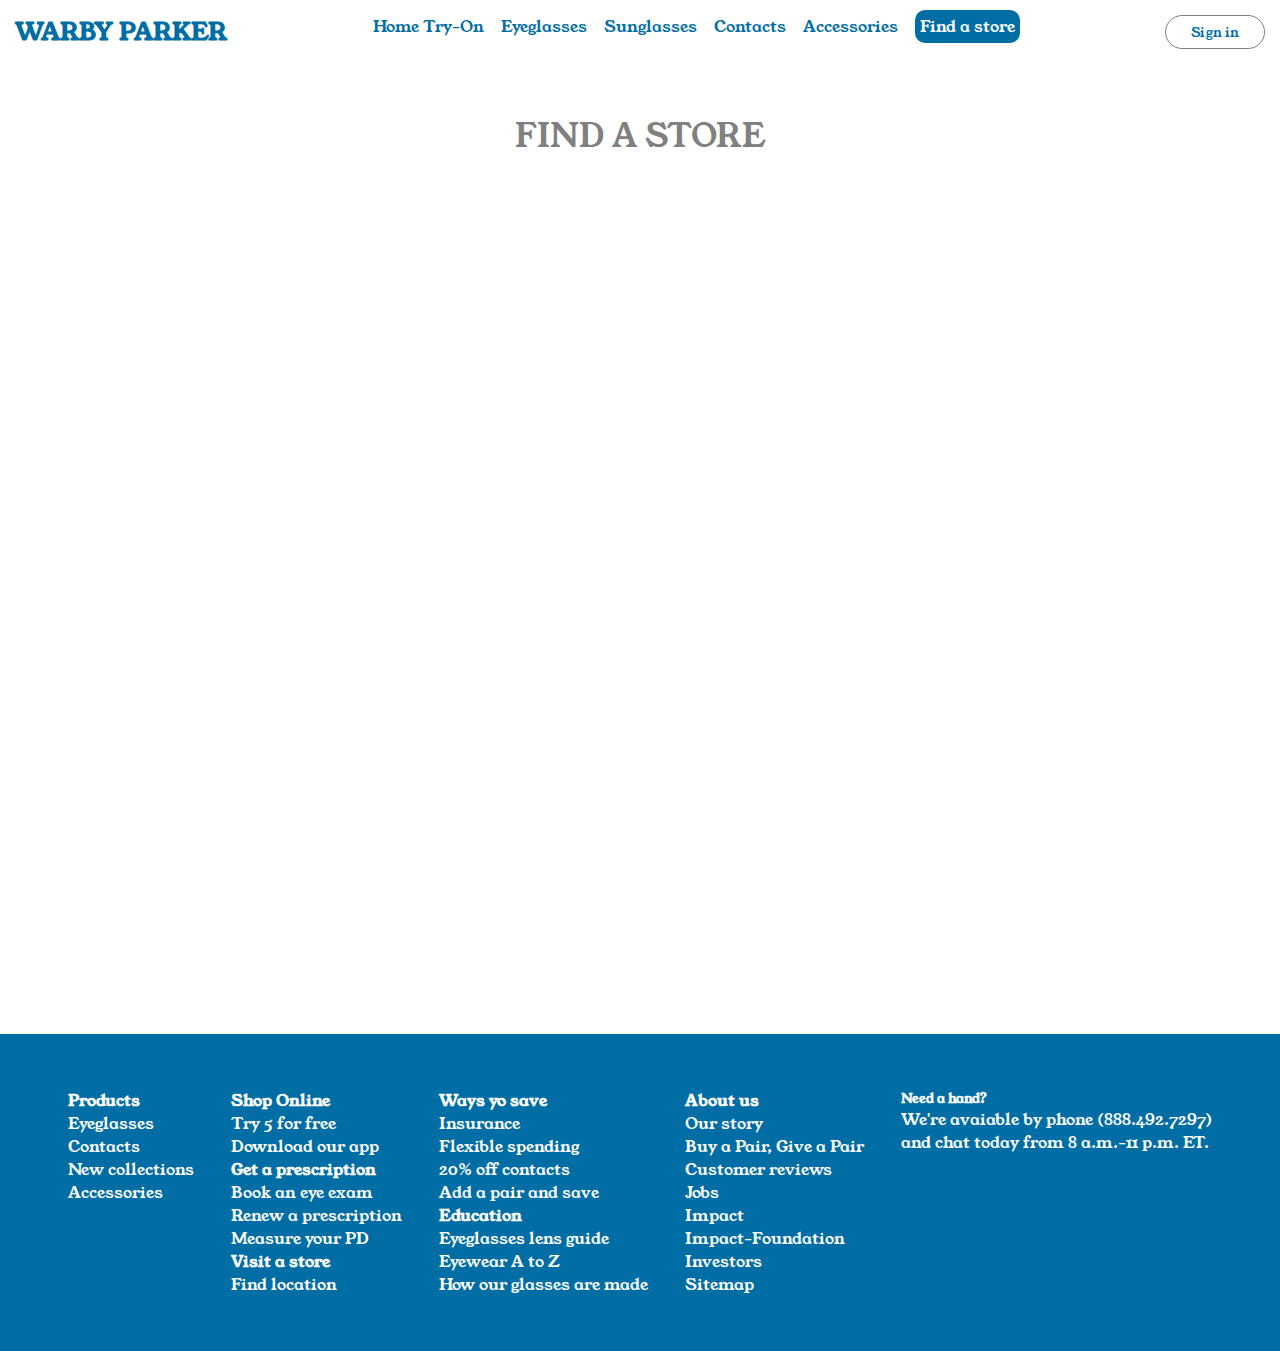
<file: find-a-store.html>
<html>
    <!DOCTYPE html>
    <html lang="en">
    <head>
        <meta charset="UTF-8">
        <meta name="viewport" content="width=device-width, initial-scale=1.0">
        <title>Document</title>
        <link rel="stylesheet" href="find-a-store.css">
    </head>
    <body>
        <header>
            <a href="index.html"><h2 style="color: rgb(0,109,165);">WARBY PARKER</h2></a> 
            <div class="home">
              <a href="home.html">Home Try-On</a>
              <a href="glasses.html">Eyeglasses</a>
              <a href="eyeglassses.html">Sunglasses</a>
              <a href="">Contacts</a>
              <a href="index2.html">Accessories</a>
              <div class="aces"> <a href="">Find a store</a></div>
              
            </div>
            <button style="padding: 5px; border: 1px solid gray ; background-color: white; border-radius: 20px; width: 100px; color: rgb(0,109,165);">Sign in</button>
        </header> 
        <main>
            <h1>FIND A STORE</h1>
            <div class="located">
                <iframe src="https://www.google.com/maps/embed?pb=!1m18!1m12!1m3!1d2921.8469331925266!2d71.37056607613826!3d42.9182690711465!2m3!1f0!2f0!3f0!3m2!1i1024!2i768!4f13.1!3m3!1m2!1s0x38a703484d578eb5%3A0xbb36b3fc4ad3ccd2!2z0JbQkNCc0JHQq9CbINCY0J3QndCe0JLQkNCm0JjQr9Cb0KvSmiDQltCe0pLQkNCg0Ksg0JrQntCb0JvQldCU0JbQhg!5e0!3m2!1sru!2skz!4v1730825894770!5m2!1sru!2skz" width="100%" height="650" style="border:0;" allowfullscreen="" loading="lazy" referrerpolicy="no-referrer-when-downgrade"></iframe>
            </div>
        </main>
        <footer>
            <div class="foot">
              <p><b>Products</b></p>
              <p>Eyeglasses</p>
              <p>Contacts</p>
              <p>New collections</p>
              <p>Accessories</p>
            </div>
            <div class="foot2">
              <p><b>Shop Online</b></p>
              <p>Try 5 for free</p>
              <p>Download our app</p>
    
              <p><b>Get a prescription</b></p>
              <p>Book an eye exam</p>
              <p>Renew a prescription</p>
              <p>Measure your PD</p>
    
              <p><b>Visit a store</b></p>
              <p>Find location</p>
            </div>  
    
            <div class="foot3">
              <p><b>Ways yo save</b></p>
              <p>Insurance</p>
              <p>Flexible spending</p>
              <p>20% off contacts</p>
              <p>Add a pair and save</p>
    
    
    
              <p><b>Education</b></p>
              <p>Eyeglasses lens guide</p>
              <p>Eyewear A to Z</p>
              <p>How our glasses are made</p>
            </div>
            <div class="foot4">
              <p><b>About us</b></p>
              <p>Our story</p>
              <p>Buy a Pair, Give a Pair</p>
              <p>Customer reviews</p>
              <p>Jobs</p>
              <p>Impact</p>
              <p>Impact-Foundation</p>
              <p>Investors</p>
              <p>Sitemap</p>
            </div>
    
            <div class="foot5">
              <h5>Need a hand?</h5>
              <p>We're avaiable by phone (888.492.7297) <br> and chat today from 8 a.m.-11 p.m. ET.</p>
            </div>
          </footer>
    </body>
    </html>
</html>
</file>
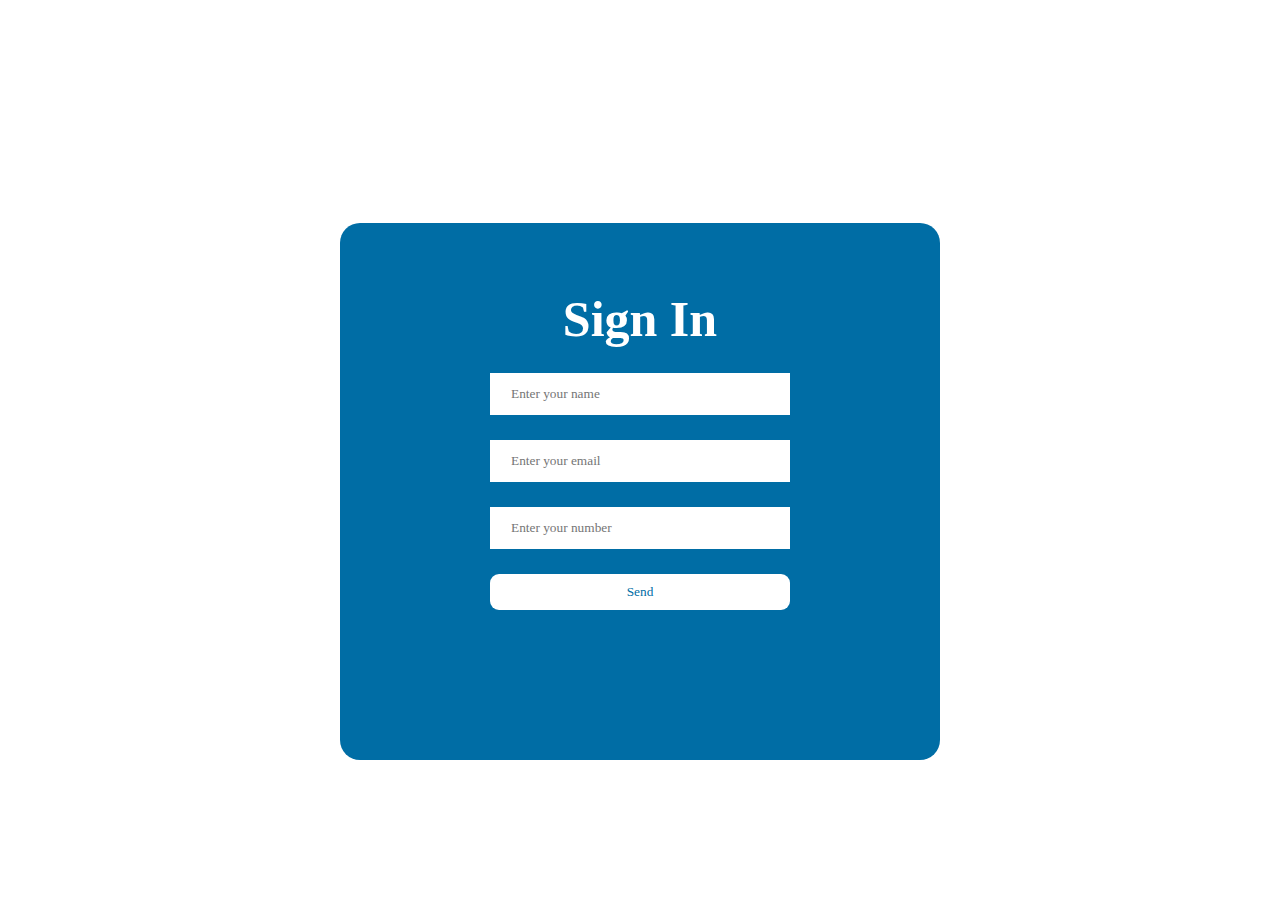
<file: sign-in.html>
<html>
    <!DOCTYPE html>
    <html lang="en">
    <head>
        <meta charset="UTF-8">
        <meta name="viewport" content="width=device-width, initial-scale=1.0">
        <title>Document</title>
        <link rel="stylesheet" href="sign-in.css">
    </head>
    <body>
        <div class="main">
            <a href="index.html"><h1>Sign In</h1></a>
            <div class="container">
                <div class="n111">
                    <input type="text" placeholder="Enter your name">
                </div>
                <div class="n111">
                    <input type="text" placeholder="Enter your email">
                </div>
                <div class="n111">
                    <input type="text" placeholder="Enter your number">
                </div>
                <div class="n111">
                    <button>Send</button>
                </div>
            </div>
        </div>
    </body>
    </html>
</html>
</file>
<file: find-a-store.css>
@import url('https://fonts.googleapis.com/css2?family=Playfair+Display:ital,wght@0,400..900;1,400..900&family=Young+Serif&display=swap');
*{
    margin: 0;
    padding: 0;
    font-family: "Young Serif", serif;
}
header{
    background-color: white;
    display: flex;
    justify-content: space-between;
    padding: 15px;
}
header a{
    color: rgb(0,109,165);
    text-decoration: none;
}
.aces a{
    background-color: rgb(0,109,165);
    color: white;
    padding: 5px;
    border-radius: 10px;
}
h1{
    font-family: "Young Serif", serif;
    font-weight: 400;
    font-style: normal;
    
}
header button{
    background-color: rgb(0,109,165);
    color: white;
    border: none;
}
.home{
    display: flex;
    gap: 17px;
 }
 main h1{
    color: gray;
    display: flex;
    text-align: center;
    justify-content: center;
 }
 main{
    margin-top: 50px;
 }
 .located{
    margin-top: 75px;
 }
 footer{
    display: flex;
    flex-direction: row;
    justify-content: space-around;
    background-color: rgb(0,109,165);
    margin-top: 150px; 
    padding: 50px;
  }
  .also h1{
      color: rgb(0,109,165);
  }
  .also p{
      color: gray;
  }
  footer p, h5{
      color: white;
  }
  .foot, .foot2 , .foot3, .foot4, .foot5{
      padding: 5px;
  }
 
@media (max-width: 376px) {
    body {
        padding: 10px;
    }

    header {
        text-align: center;
        padding: 10px;
    }

    header h2 {
        font-size: 18px;
    }

    .home {
        display: flex;
        flex-direction: column;
        gap: 5px;
        text-align: center;
    }

    .home a {
        font-size: 14px;
        margin-bottom: 5px;
    }

    .aces a {
        display: inline-block;
        font-size: 14px;
    }

    button {
        width: 80px;
        font-size: 12px;
        margin-top: 10px;
    }

    main h1 {
        font-size: 24px;
        text-align: center;
        margin-bottom: 15px;
    }

    .located iframe {
        height: 400px;
    }

    footer {
        display: flex;
        flex-direction: column;
        align-items: center;
        gap: 20px;
        padding: 10px 0;
    }

    .foot, .foot2, .foot3, .foot4, .foot5 {
        text-align: center;
        width: 100%;
    }

    .foot p,
    .foot2 p,
    .foot3 p,
    .foot4 p,
    .foot5 p {
        font-size: 12px;
        margin: 3px 0;
    }

    .foot5 h5 {
        font-size: 16px;
        margin-bottom: 5px;
    }
}
</file>
<file: sign-in.css>
*{
    margin: 0;
    padding: 0;
    font-family: "Young Serif", serif;
}
.main{
    width: 100vw;
    height: 100vh;
    display: flex;
    flex-direction: column;
    justify-content: center;
    align-items: center;
}
.container{
    background-color: rgb(0,109,165);
    display: flex;
    flex-direction: column;
    gap:25px;
    padding: 150px;
    border-radius: 20px;
    margin-top: 25px;
}
input{
    width: 300px;
    height: 22px;
    padding: 20px;
    border: 1px solid white;
    color:rgb(0,109,165) ;
}
button{
    padding: 10px;
    border: none;
    border-radius: 9px;
    color: rgb(0,109,165);
    background-color: white;
    width: 300px;
}
h1{
    position: relative;
    z-index: 1;
    top: 150px;
    color: white;
    font-size: 50px;
    
}
a{
    text-decoration: none;
}

@media (max-width: 376px) {
    body {
        padding: 10px;
        font-family: Arial, sans-serif;
    }

    .main {
        padding: 10px;
        text-align: center;
    }

    .main h1 {
        font-size: 24px;
        margin-bottom: 20px;
    }

    .container {
        display: flex;
        flex-direction: column;
        gap: 15px;
        align-items: center;
    }

    .n111 input {
        width: 90%;
        padding: 10px;
        font-size: 14px;
        border-radius: 10px;
        border: 1px solid #ccc;
    }

    .n111 button {
        width: 100px;
        padding: 10px;
        font-size: 14px;
        border-radius: 10px;
        background-color: rgb(0, 109, 165);
        color: white;
        border: none;
        cursor: pointer;
    }

    .n111 button:hover {
        background-color: rgb(0, 90, 140);
    }
}
</file>
